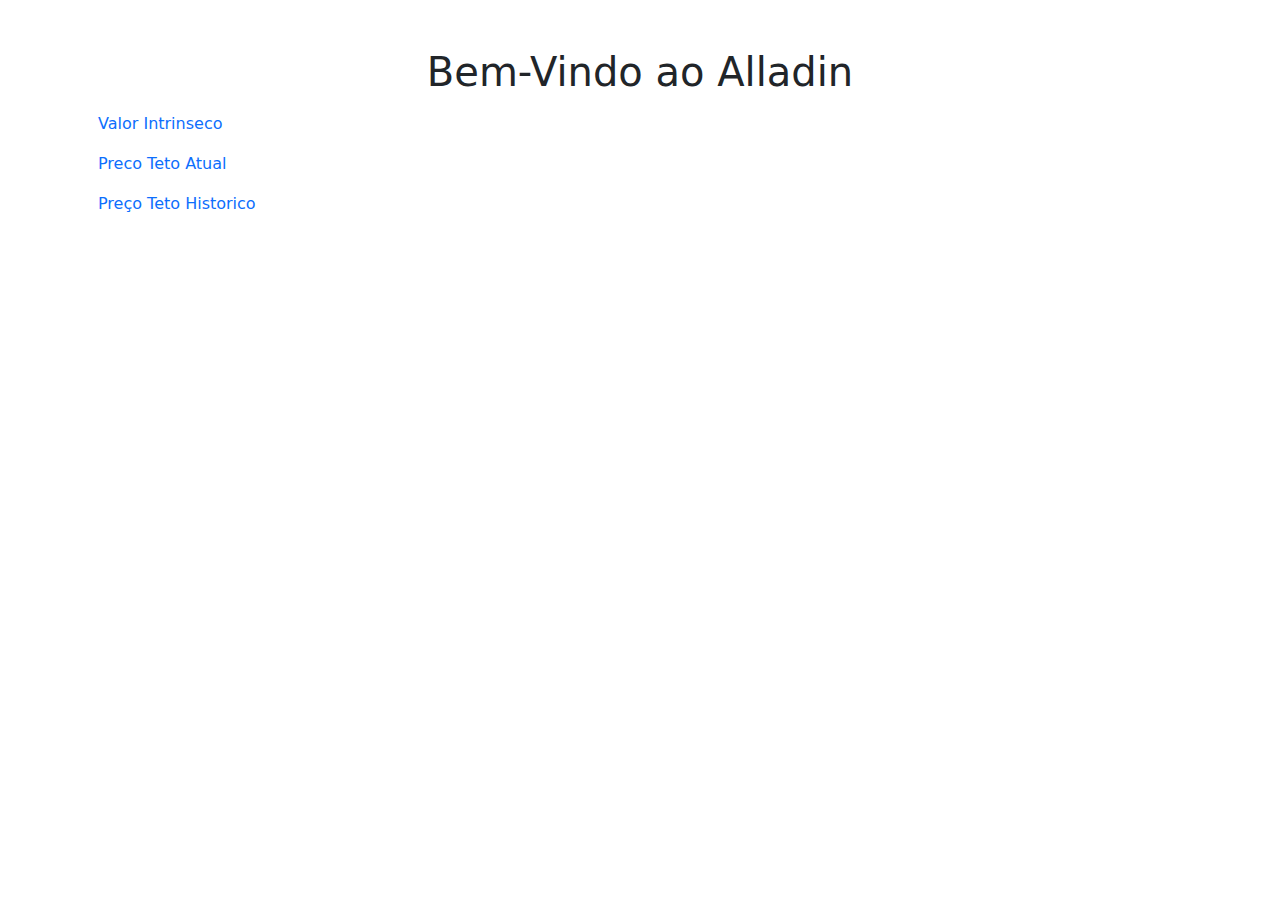
<file: index.html>
<!DOCTYPE html>
<html lang="pt">
<head>
  <meta charset="UTF-8">
  <meta name="viewport" content="width=device-width, initial-scale=1.0">
  <title>Página de Boas-Vindas</title>
  <link rel="stylesheet" href="https://cdn.jsdelivr.net/npm/bootstrap@5.3.0/dist/css/bootstrap.min.css">
</head>
<body>

<div class="container mt-5">
  <div class="text-center">
    <h1>Bem-Vindo ao Alladin</h1>
  </div>

 <!-- <div class="row mt-5">
    <div class="col-md-4"></div>
    <div class="col-md-10">
      <button type="button" class="btn btn-primary btn-lg escolha-btn"
              data-escolha="opcao1">Valor Intrinseco</button>
      <button type="button" class="btn btn-primary btn-lg escolha-btn"
              data-escolha="opcao2">Preço Teto Atual</button>
      <button type="button" class="btn btn-primary btn-lg escolha-btn"
              disabled data-bs-toggle="button" data-escolha="opcao3">Opção 3</button>
      </div>
    <div class="col-md-10"></div>
  </div>
</div> -->

    <ul class="nav flex-column">
        <li class="nav-item">
            <a class="nav-link active" aria-current="page" href="valorIntrinseco.html" data-escolha="opcao1">Valor Intrinseco</a>
        </li>
        <li class="nav-item">
            <a class="nav-link active" href="precoTetoAtual.html" data-escolha="opcao2">Preco Teto Atual</a>
        </li>
        <li class="nav-item">
            <a class="nav-link" href="precoTetoHistorico.html" data-escolha="opcao3">Preço Teto Historico</a>
    </ul>




<script src="https://code.jquery.com/jquery-3.6.0.min.js"></script>
<script src="https://cdn.jsdelivr.net/npm/bootstrap@5.3.0/dist/js/bootstrap.bundle.min.js"></script>
<script>
  // Função para lidar com o clique nos botões de escolha
  $(document).ready(function() {
      $(".escolha-btn").click(function() {
          var escolha = $(this).data("escolha");
          if (escolha === "opcao1") {
            window.location.href = "valorIntrinseco.html";
           }
          else if (escolha === "opcao2"){
            window.location.href = "precoTetoAtual.html";
           }
          else if (escolha === "opcao3"){
            window.location.href = "opcao3.html";
           }else {
              alert("Você escolhei a opção: " + escolha);
           }
      });
  });
</script>
</body>
</html>
</file>
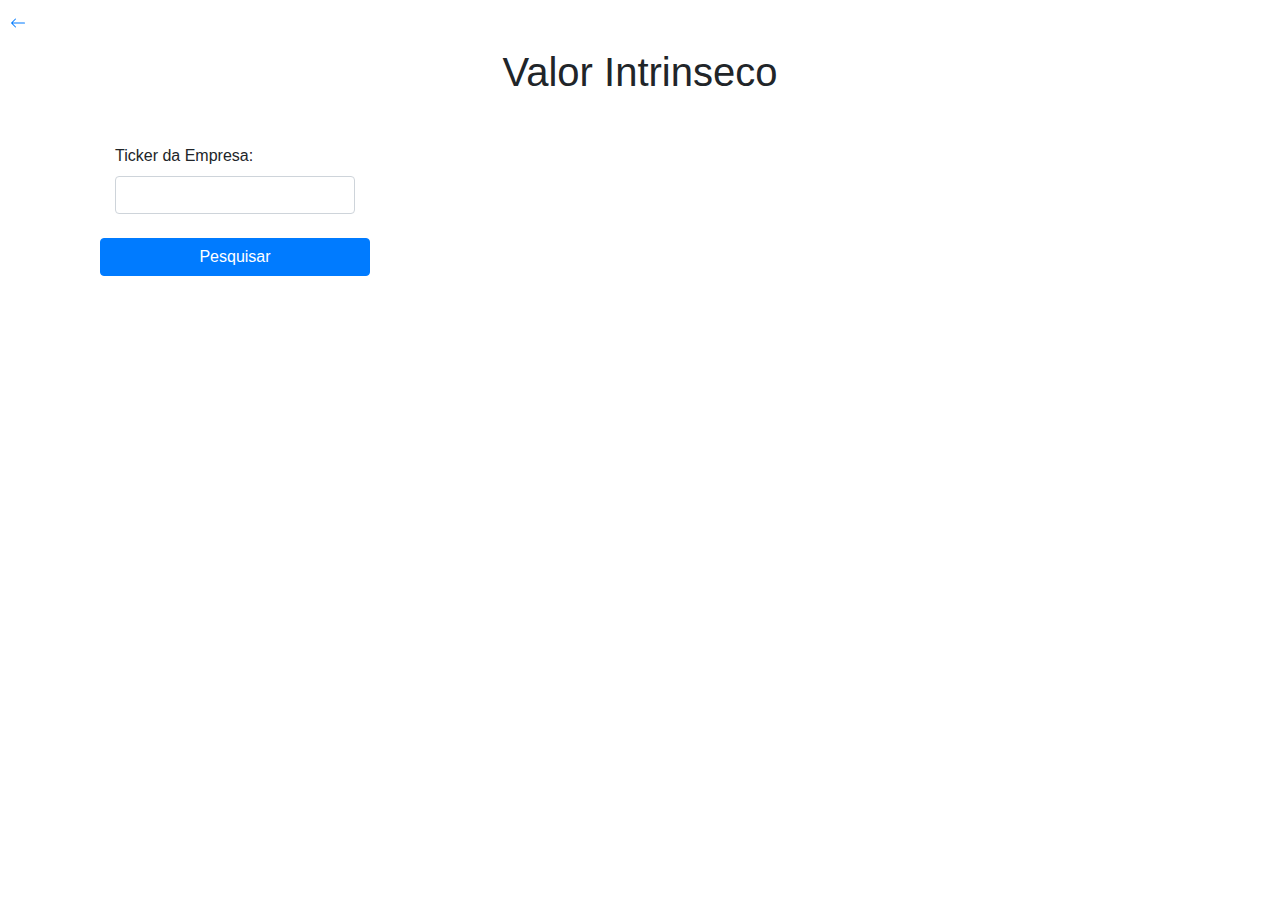
<file: formulariov3.html>
<!DOCTYPE html>
<html lang="pt">
<head>
    <meta charset="UTF-8">
    <meta name="viewport" content="width=device-width, initial-scale=1.0">
    <title>Calculadora de Valor Intrínseco</title>
    <link rel="stylesheet" href="https://maxcdn.bootstrapcdn.com/bootstrap/4.5.2/css/bootstrap.min.css">
    <script src="https://ajax.googleapis.com/ajax/libs/jquery/3.5.1/jquery.min.js"></script>
    <script src="https://cdnjs.cloudflare.com/ajax/libs/popper.js/1.16.0/umd/popper.min.js"></script>
    <script src="https://maxcdn.bootstrapcdn.com/bootstrap/4.5.2/js/bootstrap.min.js"></script>
    <link rel="stylesheet" href="style/styles.css">
</head>
<body>
    <div class="container mt-5">
        <div class="text-center">
        <h1>Valor Intrinseco</h1>
    </div>
    <!--Formulário para buscar os dados do ticker-->
    <div class="container mt-5">
        <form id="tickerform">
            <!-- Adicionando o campo do ticker -->
            <div class="form-group col-md-3">
                <label for="tickerInput" class="form-label">Ticker da Empresa:</label>
                <input type="text" class="form-control" id="tickerInput" name="ticker" required>
            </div>
    
            <div>
                <button type="submit" class="btn btn-primary col-md-3 mt-2">Pesquisar</button>
            </div>
    </form>

    <!--<div class="container mt-5">
        <form id="calculadoraForm">
            <div class="form-group col-md-6">
                <div>
                    <button type="submit" class="btn btn-primary col-md-3 mt-2">Calcular Valor Intrínseco</button>
                </div>
            </div>  
        </form>
    </div>-->

    <!--Print das Respostas-->
    <div class="row mt-6">
        <div class="col-md-12">
            <div class="mt-4">
                <div id="ticker_empresa"></div>
                <div id="precoTela"></div>
                <div id="resultadoticker"></div>
                <div id="lpa"></div>
                <div id="vpa"></div>
                <div id="dividendYield"></div>
                <!--<div id="precoAtual"></div>-->
                <div id="resultadocalculadora"></div>
                <div id="margemSeguranca"></div>
                <div id="recomendacaoCompra"></div>
            </div>
        </div>
    </div>
</div>

<!--<div class="container mt-5">
    <form id="calculadoraForm">
        <div class="form-group col-md-6">
            <button type="submit" class="btn btn-primary  col-md-3 mt-2">Calcular Valor Intrínseco</button>
        </div>  
    </form>
</div>-->
        

<!--Modal-->

  <!--Fim do Modal-->
    <!--<div class="row mt-6">
            <div class="col-md-12">
                <div class="mt-4">
                    <div id="precoAtual"></div>
                    <div id="resultadocalculadora"></div>
                    <div id="margemSeguranca"></div>
                    <div id="recomendacaoCompra"></div>
                </div>
            </div>
        </div>-->
   
<script src="https://code.jquery.com/jquery-3.6.4.min.js"></script>
</div>
<!-- Botão de retorno ao index-->
<button class="back-to-main">
    <a href="index.html">
        <svg xmlns="http://www.w3.org/2000/svg" width="16" height="16"
             fill="currentColor" class="bi bi-arrow-left" viewBox="0 0 16 16">
            <path fill-rule="evenodd"
                  d="M15 8a.5.5 0 0 0-.5-.5H2.707l3.147-3.146a.5.5 0 1 0-.708-.708l-4 4a.5.5 0 0 0 0 .708l4 4a.5.5 0 0 0 .708-.708L2.707 8.5H14.5A.5.5 0 0 0 15 8z"/>
        </svg>
    </a>
</button>
<script>
    /*$(document).ready(function() {
        $("#tickerform").submit(function(event) {
            event.preventDefault();
            var ticker = $("#tickerInput").val();
    
            // AJAX para o backend em Python
            $.ajax({
                type: "GET", 
                url: "http://localhost:5000/buscar",
                data: { ticker: ticker }, 
                success: function(resultadoticker) {
                    var tickerRetorno = resultadoticker.ticker;
                    var precoTela = resultadoticker.precoTela;
                    var dividendYield = resultadoticker.dividendYield; 
                    var lpa = resultadoticker.lpa;
                    var vpa = resultadoticker.vpa;
    
                    $("#ticker_empresa").html("Ticker: " + tickerRetorno);
                    $("#precoTela").html("Preço Atual: " + precoTela.toFixed(2));
                    $("#dividendYield").html("Dividend Yield: " + dividendYield.toFixed(2) + "%");
                    $("#lpa").html("LPA: " + lpa.toFixed(2));
                    $("#vpa").html("VPA: " + vpa.toFixed(2));
                },
                error: function() {
                    $("#resultadoticker").html("Ocorreu um erro ao obter dados do ticker.");
                }
            });
        });
    });*/
    
    $(document).ready(function() {
        //$("#calculadoraForm").submit(function(event) {
        $("#tickerform").submit(function(event) {
            event.preventDefault();
    
            var ticker = $("#tickerInput").val();
            
            // Realize a chamada AJAX para a API Flask
            $.ajax({
                type: "GET",
                url: "http://localhost:5000/buscar",
                data: { ticker: ticker },
                success: function(resultadoticker) {
                    if (resultadoticker.error) {
                        console.error(resultadoticker.error);
                        return;
                    }
                    
                    var tickerRetorno = resultadoticker.ticker;
                    var precoTela = resultadoticker.precoTela;
                    var dividendYield = resultadoticker.dividendYield; 
                    var lpa = resultadoticker.lpa;
                    var vpa = resultadoticker.vpa;

                    $("#ticker_empresa").html("Ticker: " + tickerRetorno);
                    $("#precoTela").html("Preço Atual: " + precoTela.toFixed(2));
                    $("#dividendYield").html("Dividend Yield: " + dividendYield.toFixed(2) + "%");
                    $("#lpa").html("LPA: " + lpa.toFixed(2));
                    $("#vpa").html("VPA: " + vpa.toFixed(2));



                    var precoTela = resultadoticker.precoTela;
                    var dividendYield = resultadoticker.dividendYield;
                    var lpa = resultadoticker.lpa;
                    var vpa = resultadoticker.vpa;
    
                    // Realize a chamada AJAX para o backend em Java
                    $.ajax({
                        type: "POST",
                        url: "http://localhost:8080/calcular-valor-intrinseco",
                        data: { precoTela: precoTela, dividendYield: dividendYield, lpa: lpa, vpa: vpa },
                        success: function(resultadocalculadora) {
                            var precoAtual = resultadoticker.precoTela;
                            var valorIntrinseco = resultadocalculadora.valorIntrinseco;
                            var margemSeguranca = resultadocalculadora.margemSeguranca;
                            var recomendacaoCompra = resultadocalculadora.recomendarCompra;

                            $("#precoAtual").html("Preço Atual: " + precoAtual.toFixed(2));
                            $("#resultadocalculadora").html("Valor Intrínseco: " + valorIntrinseco.toFixed(2));
                            $("#margemSeguranca").html("Margem de Segurança: " + margemSeguranca.toFixed(2) + "%");
                            $("#recomendacaoCompra").html("Recomendação: " + recomendacaoCompra);
                        },
                        error: function() {
                            $("#resultadocalculadora").html("Ocorreu um erro ao calcular o valor intrínseco.");
                        }
                    });
                },
                error: function() {
                    console.error("Ocorreu um erro ao obter dados da API Flask.");
                }
            });
        });
    });
    </script>
    </body>
</html>
</file>
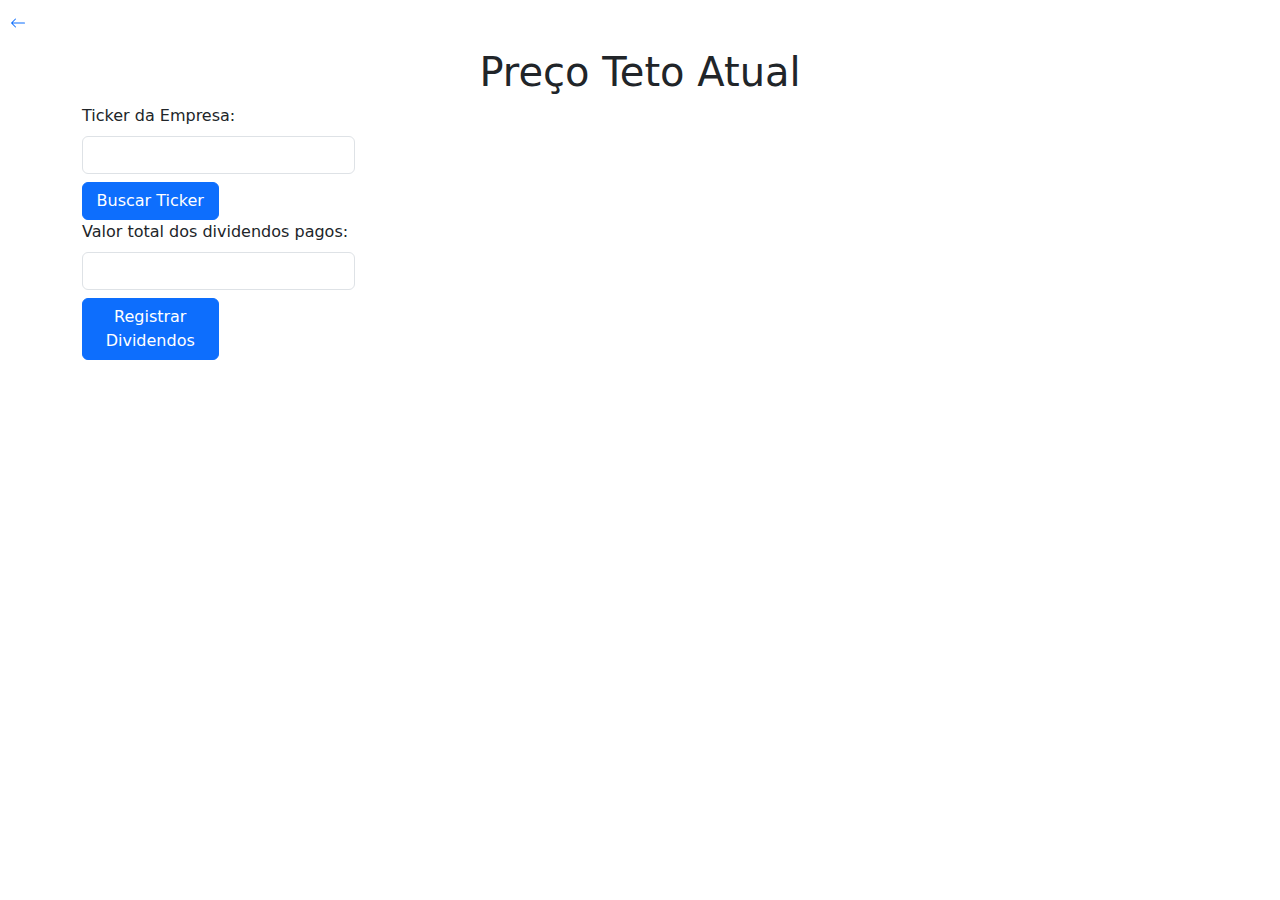
<file: precoTetoAtual.html>
<!DOCTYPE html>
<html lang="pt">
<head>
  <meta charset="UTF-8">
  <meta name="viewport" content="width=device-width, initial-scale=1.0">
  <title>Preço Teto Atual</title>
  <link rel="stylesheet" href="https://cdn.jsdelivr.net/npm/bootstrap@5.3.0/dist/css/bootstrap.min.css">
  <link rel="stylesheet" href="style/styles.css">
</head>
<body>

<div class="container mt-5">
  <h1 class="text-center">Preço Teto Atual</h1>
  <div class="row">
    <div class="col-md-6">
      <form id="dividend-form">

      <!-- Adicionando o campo do ticker -->
      <div class="form-group col-md-6">
        <label for="ticker" class="form-label">Ticker da Empresa:</label>
        <input type="text" class="form-control" id="ticker" name="ticker" required>
      </div>
      <button type="submit" class="btn btn-primary col-md-3 mt-2">Buscar Ticker</button>

        <div class="form-group col-md-6">
          <label for="dy_ultimos" class="form-label">Valor total dos dividendos pagos:</label>
          <input type="number" class="form-control" id="dy_ultimos" name="dy_ultimos" step="0.01" required>
        </div>
    <button type="submit" class="btn btn-primary col-md-3 mt-2">Registrar Dividendos</button>
  </form>
</div>
  <!-- <div class="print-resposta-pt"> -->

    <div class="col-md-6">
      <div id="resultado"></div>
      <div id="preco_teto_atual"></div>
    </div>
  </div>
</div>

<!-- Botão de retorno ao index-->
<a href="index.html" class="back-to-main">
  <svg xmlns="http://www.w3.org/2000/svg" width="16" height="16"
       fill="currentColor" class="bi bi-arrow-left" viewBox="0 0 16 16">
    <path fill-rule="evenodd"
          d="M15 8a.5.5 0 0 0-.5-.5H2.707l3.147-3.146a.5.5 0 1 0-.708-.708l-4 4a.5.5 0 0 0 0 .708l4 4a.5.5 0 0 0 .708-.708L2.707 8.5H14.5A.5.5 0 0 0 15 8z"/>
  </svg>
</a>

<script src="https://code.jquery.com/jquery-3.6.0.min.js"></script>
<script src="https://cdn.jsdelivr.net/npm/bootstrap@5.3.0/dist/js/bootstrap.bundle.min.js"></script>
<script>
  $(document).ready(function() {
    $("#dividend-form").submit(function(event) {
      event.preventDefault();
      var dy_ultimos = $("#dy_ultimos").val();
       // Realize a chamada AJAX para o backend em Java
        $.ajax({
          type: "POST",
          url: "http://146.235.47.198:8080/preco-teto-atual" , //endpoint
          data: {dy_ultimos: dy_ultimos},
          success: function(resultado){

          var preco_teto_atual = resultado.preco_teto_atual;

          $("#resultado").html("A empresa pagou um total de R$" + dy_ultimos);
          $("#preco_teto_atual").html("Preço Teto Atual: " + preco_teto_atual.toFixed(2));
          },
          complete: function(xhr, status) {
          // Mesmo que a chamada falhe, exiba uma mensagem
          if (status !== "success") {
            $("#resultado").html("Houve um erro ao processar a solicitação.");
          }
        }
      });
    });
  });
</script>
</body>
</html>
</file>
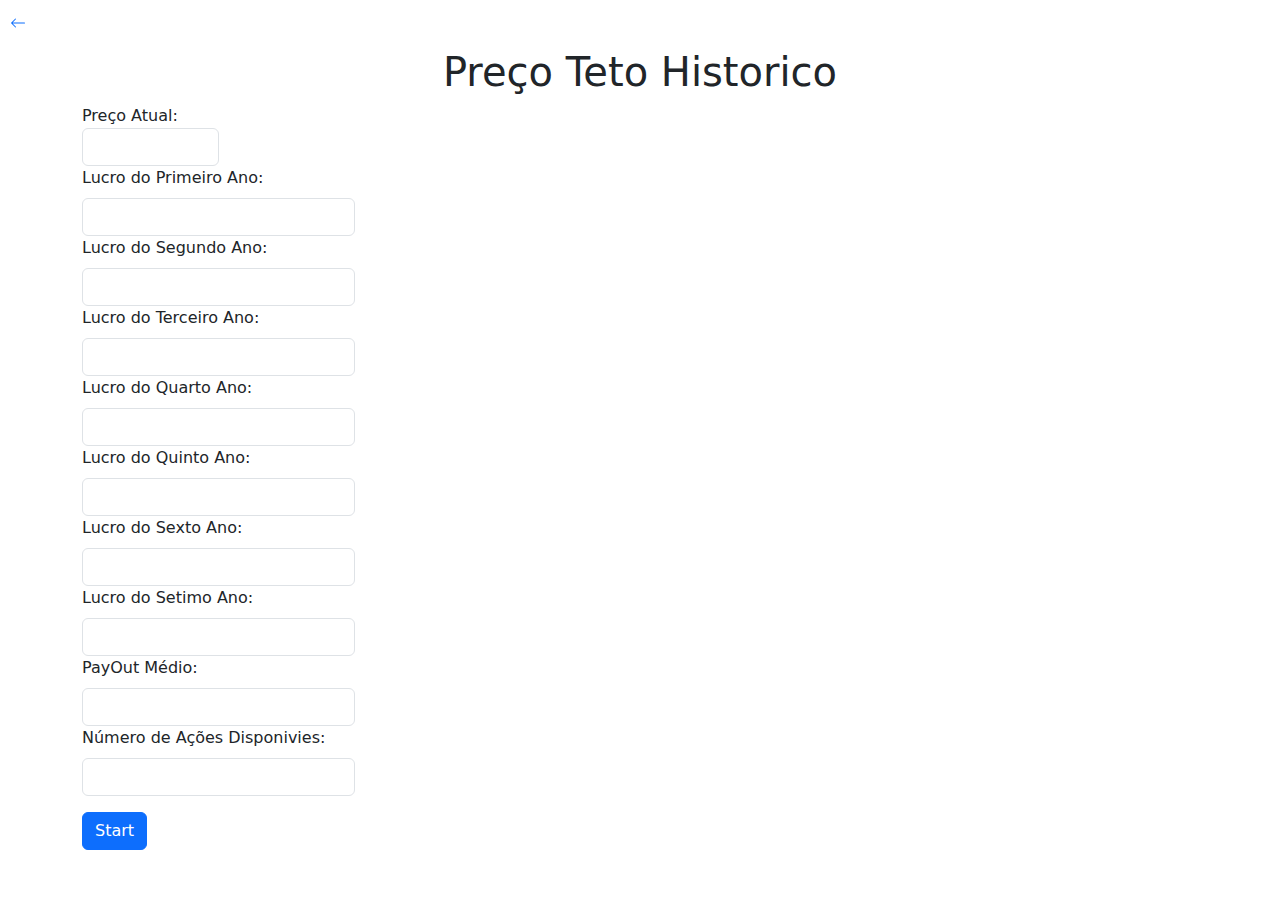
<file: precoTetoHistorico.html>
<!DOCTYPE html>
<html lang="pt">
<head>
    <meta charset="UTF-8">
    <meta name="viewport" content="width=device-width, initial-scale=1.0">
    <title>Preço Teto Atual</title>
    <link rel="stylesheet" href="https://cdn.jsdelivr.net/npm/bootstrap@5.3.0/dist/css/bootstrap.min.css">
    <link rel="stylesheet" href="style/styles.css">
</head>
<body>

<div class="container mt-5">
    <h1 class="text-center">Preço Teto Historico</h1>

    <div class="row">
        <div class="col-md-6">
            <form id="lucro-form">

                <div class="form-group col-md-3">
                    <label for="precoTela">Preço Atual:</label>
                    <input type="number" step="0.01" class="form-control" id="precoTela" name="precoTela" required>
                </div>
                
                <div class="form-group col-md-6">
                    <label for="lucro_anual01" class="form-label">Lucro do Primeiro Ano:</label>
                    <input type="number" class="form-control" id="lucro_anual01" name="lucro_anual01" step="0.01" required>
                </div>
                
                <div class="form-group col-md-6">
                    <label for="lucro_anual02" class="form-label">Lucro do Segundo Ano:</label>
                    <input type="number" class="form-control" id="lucro_anual02" name="lucro_anual02" step="0.01" required>
                </div>
                
                <div class="form-group col-md-6">
                    <label for="lucro_anual03" class="form-label">Lucro do Terceiro Ano:</label>
                    <input type="number" class="form-control" id="lucro_anual03" name="lucro_anual03" step="0.01" required>
                </div>
                
                <div class="form-group col-md-6">
                    <label for="lucro_anual04" class="form-label">Lucro do Quarto Ano:</label>
                    <input type="number" class="form-control" id="lucro_anual04" name="lucro_anual04" step="0.01" required>
                </div>
                
                <div class="form-group col-md-6">
                    <label for="lucro_anual05" class="form-label">Lucro do Quinto Ano:</label>
                    <input type="number" class="form-control" id="lucro_anual05" name="lucro_anual05" step="0.01" required>
                </div>
                
                <div class="form-group col-md-6">
                    <label for="lucro_anual06" class="form-label">Lucro do Sexto Ano:</label>
                    <input type="number" class="form-control" id="lucro_anual06" name="lucro_anual06" step="0.01" required>
                </div>
                
                <div class="form-group col-md-6">
                    <label for="lucro_anual07" class="form-label">Lucro do Setimo Ano:</label>
                    <input type="number" class="form-control" id="lucro_anual07" name="lucro_anual07" step="0.01" required>
                </div>
                
                <div class="form-group col-md-6">
                    <label for="payout_medio" class="form-label">PayOut Médio:</label>
                    <input type="number" class="form-control" id="payout_medio" name="payout_medio" step="0.01" required>
                </div>
                
                <div class="form-group col-md-6">
                    <label for="nu_acoes" class="form-label">Número de Ações Disponivies:</label>
                    <input type="number" class="form-control" id="nu_acoes" name="nu_acoes" step="0.01" required>
                </div>
                <div class="text-left mt-3">
                    <button type="submit" class="btn btn-primary">Start</button>
                </div>
            </form>
        </div>
    </div>
</div>

<div class="row mt-6">
    <div class="col-md-12">
        <div class="mt-4">
            <div id="precoAtual"></div>
            <div id="resultado"></div>
            <div id="preco_teto_historico"></div>
            <div id="margemSeguranca"></div>
            <div id="recomendacaoCompra"></div>
        </div>
    </div>
</div>

<!-- Botão de retorno ao index-->
<a href="index.html" class="back-to-main">
    <svg xmlns="http://www.w3.org/2000/svg" width="16" height="16"
         fill="currentColor" class="bi bi-arrow-left" viewBox="0 0 16 16">
        <path fill-rule="evenodd"
              d="M15 8a.5.5 0 0 0-.5-.5H2.707l3.147-3.146a.5.5 0 1 0-.708-.708l-4 4a.5.5 0 0 0 0 .708l4 4a.5.5 0 0 0 .708-.708L2.707 8.5H14.5A.5.5 0 0 0 15 8z"/>
    </svg>
</a>

<script src="https://code.jquery.com/jquery-3.6.0.min.js"></script>
<script src="https://cdn.jsdelivr.net/npm/bootstrap@5.3.0/dist/js/bootstrap.bundle.min.js"></script>
<script>
    $(document).ready(function() {
      $("#lucro-form").submit(function(event) {
        event.preventDefault();
        var lucro_anual01 = parseFloat($("#lucro_anual01").val());
        var lucro_anual02 = parseFloat($("#lucro_anual02").val());
        var lucro_anual03 = parseFloat($("#lucro_anual03").val());
        var lucro_anual04 = parseFloat($("#lucro_anual04").val());
        var lucro_anual05 = parseFloat($("#lucro_anual05").val());
        var lucro_anual06 = parseFloat($("#lucro_anual06").val());
        var lucro_anual07 = parseFloat($("#lucro_anual07").val());

        var precoTela = parseFloat($("#precoTela").val());
        var payout_medio = parseFloat($("#payout_medio").val());
        var nu_acoes = parseFloat($("#nu_acoes").val());

         // Realize a chamada AJAX para o backend em Java
          $.ajax({
            type: "POST",
            url: "http://localhost:8080/calcular-teto-historico", //endpoint
            data: {lucro_anual01: lucro_anual01, lucro_anual02: lucro_anual02,
            lucro_anual03: lucro_anual03, lucro_anual04: lucro_anual04,
            lucro_anual05: lucro_anual05, lucro_anual06: lucro_anual06,
             lucro_anual07: lucro_anual07, payout_medio: payout_medio,
             nu_acoes: nu_acoes, precoTela: precoTela},
            success: function(resultado){
            var precoAtual = resultado.precoTela;
            var preco_teto_historico = resultado.preco_teto_historico;
            var margemSeguranca = resultado.margemSeguranca;
            var recomendacaoCompra = resultado.recomendarCompra;

            $("#precoAtual").html("Preço Atual: " + precoAtual);
            $("#preco_teto_historico").html("Preço Teto Historico: " + preco_teto_historico.toFixed(2));
            $("#margemSeguranca").html("Margem de Segurança: " + margemSeguranca.toFixed(2) + "%");
            $("#recomendacaoCompra").html("Recomendação: " + recomendacaoCompra);
            },
            complete: function(xhr, status) {
            // Mesmo que a chamada falhe, exiba uma mensagem
            if (status !== "success") {
              $("#resultado").html("Houve um erro ao processar a solicitação.");
            }
          }
        });
      });
    });
</script>
</body>
</html>
</file>
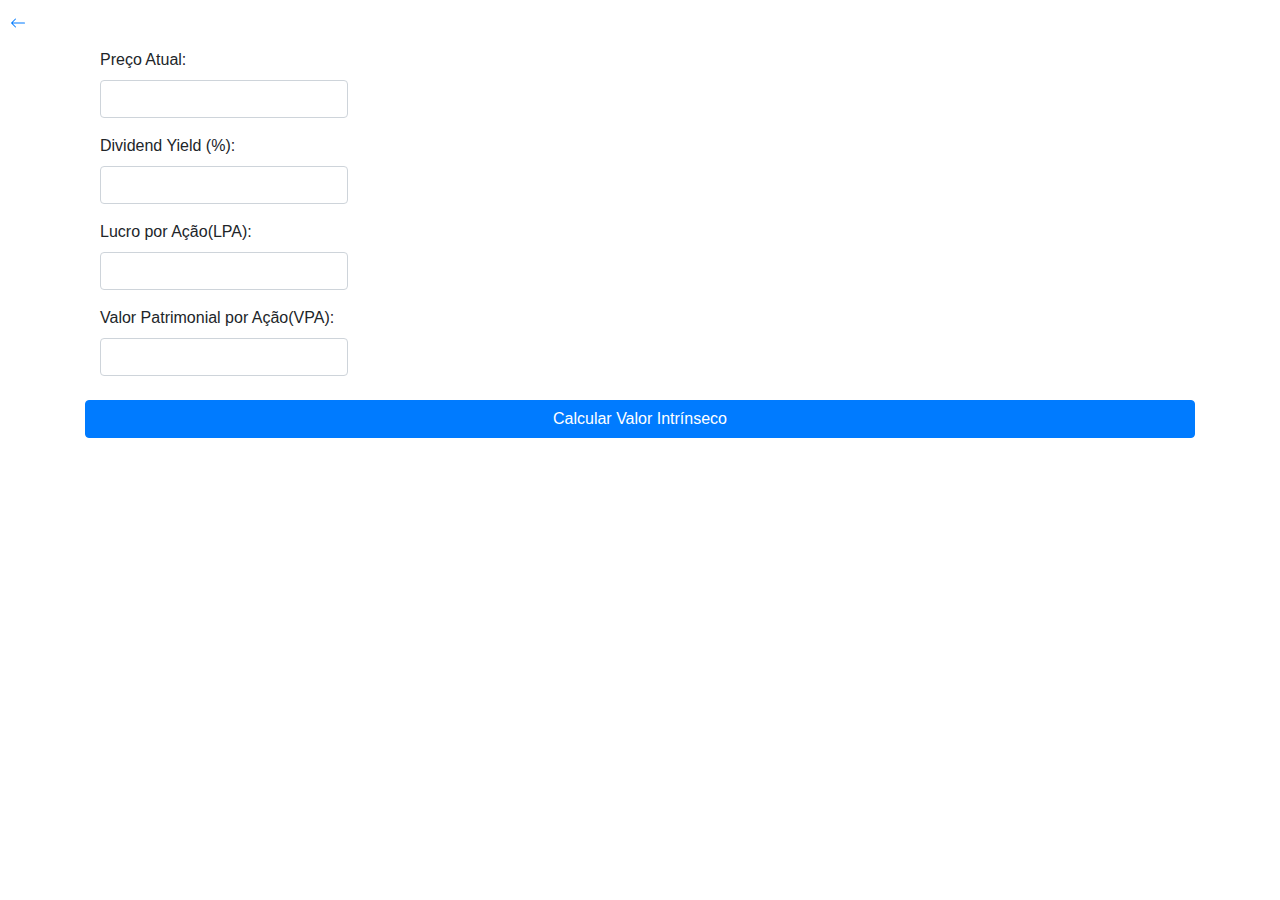
<file: valorIntrinseco.html>
<!DOCTYPE html>
<html lang="pt">
<head>
    <meta charset="UTF-8">
    <meta name="viewport" content="width=device-width, initial-scale=1.0">
    <title>Calculadora de Valor Intrínseco</title>
    <link rel="stylesheet" href="https://maxcdn.bootstrapcdn.com/bootstrap/4.5.2/css/bootstrap.min.css">
    <script src="https://ajax.googleapis.com/ajax/libs/jquery/3.5.1/jquery.min.js"></script>
    <script src="https://cdnjs.cloudflare.com/ajax/libs/popper.js/1.16.0/umd/popper.min.js"></script>
    <script src="https://maxcdn.bootstrapcdn.com/bootstrap/4.5.2/js/bootstrap.min.js"></script>
    <link rel="stylesheet" href="style/styles.css">
</head>
<body>

    <!--Formulário para buscar os dados do ticker-->
    <!--<div class="container mt-5">
        <form id="tickerform">
          
            <div class="form-group col-md-6">
                <label for="tickerInput" class="form-label">Ticker da Empresa:</label>
                <input type="text" class="form-control" id="tickerInput" name="ticker" required>
            </div>
    
            <div>
                <button type="submit" class="btn btn-primary col-md-3 mt-2">Run</button>
            </div>
    
    </form>
    <div class="row mt-6">
        <div class="col-md-12">
            <div class="mt-4">
                <div id="ticker_empresa"></div>
                <div id="precoTela"></div>
                <div id="resultado"></div>
                <div id="lpa"></div>
                <div id="vpa"></div>
                <div id="dividendYield"></div>
            </div>
        </div>
    </div>
</div> -->

<script src="https://code.jquery.com/jquery-3.6.4.min.js"></script>

<script>
    $(document).ready(function() {
    $("#tickerform").submit(function(event) {
        event.preventDefault();
        var ticker = $("#tickerInput").val();

        // AJAX para o backend em Python
        $.ajax({
            type: "GET", // Alterado para GET, já que a rota '/buscar' está configurada como GET
            url: "http://localhost:5000/buscar",
            data: { ticker: ticker }, 
            success: function(resultado) {
                var tickerRetorno = resultado.ticker;
                var preco_atual = resultado.precoTela;
                var dividend_yield = resultado.dividendYield; 
                var lpa = resultado.lpa;
                var vpa = resultado.vpa;

                $("#ticker_empresa").html("Ticker: " + tickerRetorno);
                $("#precoTela").html("Preço Atual: " + preco_atual.toFixed(2));
                $("#dividend_yield").html("Dividend Yield: " + dividend_yield.toFixed(2));
                $("#lpa").html("LPA: " + lpa.toFixed(2));
                $("#vpa").html("VPA: " + vpa.toFixed(2));
            },
            error: function() {
                $("#resultado").html("Ocorreu um erro ao calcular o valor intrínseco.");
            }
        });
    });
});
</script>

<div class="container mt-5">
    <form id="calculadoraForm">
        
        <div class="form-group col-md-3">
            <label for="precoTela">Preço Atual:</label>
            <input type="number" step="0.01" class="form-control" id="precoTela" name="precoTela" required>
        </div>
        
        <div class="form-group col-md-3">
            <label for="dividendYield">Dividend Yield (%):</label>
            <input type="number" step="0.01" class="form-control" id="dividendYield" name="dividendYield" required>
        </div>
        
        <div class="form-group col-md-3">
            <label for="lpa">Lucro por Ação(LPA):</label>
            <input type="number" step="0.01" class="form-control" id="lpa" name="lpa" required>
        </div>
        
        <div class="form-group col-md-3">
            <label for="vpa">Valor Patrimonial por Ação(VPA):</label>
            <input type="number" step="0.01" class="form-control" id="vpa" name="vpa" required>
        </div>
        
        <button type="submit" class="btn btn-primary  col-md-12 mt-2">Calcular Valor Intrínseco</button>
    </form>

    <!-- <div class="print-resposta-vli"> -->
        <div class="row mt-6">
            <div class="col-md-12">
                <div class="mt-4">
                    <div id="precoAtual"></div>
                    <div id="resultado"></div>
                    <div id="margemSeguranca"></div>
                    <div id="recomendacaoCompra"></div>
                </div>
            </div>
        </div>
    <!-- </div> -->


</div>
<!-- Botão de retorno ao index-->
<button class="back-to-main">
    <a href="index.html">
        <svg xmlns="http://www.w3.org/2000/svg" width="16" height="16"
             fill="currentColor" class="bi bi-arrow-left" viewBox="0 0 16 16">
            <path fill-rule="evenodd"
                  d="M15 8a.5.5 0 0 0-.5-.5H2.707l3.147-3.146a.5.5 0 1 0-.708-.708l-4 4a.5.5 0 0 0 0 .708l4 4a.5.5 0 0 0 .708-.708L2.707 8.5H14.5A.5.5 0 0 0 15 8z"/>
        </svg>
    </a>
</button>

<script>
    $(document).ready(function() {
      $("#calculadoraForm").submit(function(event) {
        event.preventDefault();

        var precoTela = parseFloat($("#precoTela").val());
        var dividendYield = parseFloat($("#dividendYield").val());
        var lpa = parseFloat($("#lpa").val());
        var vpa = parseFloat($("#vpa").val());

        // Realize a chamada AJAX para o backend em Java
        $.ajax({
          type: "POST",
          url: "http://146.235.47.198:8080/calcular-valor-intrinseco", //endpoint
          data: { precoTela: precoTela, dividendYield: dividendYield, lpa: lpa, vpa: vpa },
          success: function(resultado) {
          var precoAtual = resultado.precoAtual;
          var valorIntrinseco = resultado.valorIntrinseco;
          var margemSeguranca = resultado.margemSeguranca;
          var recomendacaoCompra = resultado.recomendarCompra;

          $("#precoAtual").html("Preço Atual: " + precoAtual.toFixed(2));
          $("#resultado").html("Valor Intrínseco: " + valorIntrinseco.toFixed(2));
          $("#margemSeguranca").html("Margem de Segurança: " + margemSeguranca.toFixed(2) + "%");
          $("#recomendacaoCompra").html("Recomendação: " + recomendacaoCompra);
          },
          error: function() {
            $("#resultado").html("Ocorreu um erro ao calcular o valor intrínseco.");
          }
        });
      });
  });
</script>
</body>
</html>
</file>
<file: style/styles.css>
/* styles.css */
.back-to-main {
      position: absolute;
      top: 10px;
      left: 10px;
      cursor: pointer;
      background: none;
      border: none;
      padding: 0;
      outline: none;
    }
</file>
